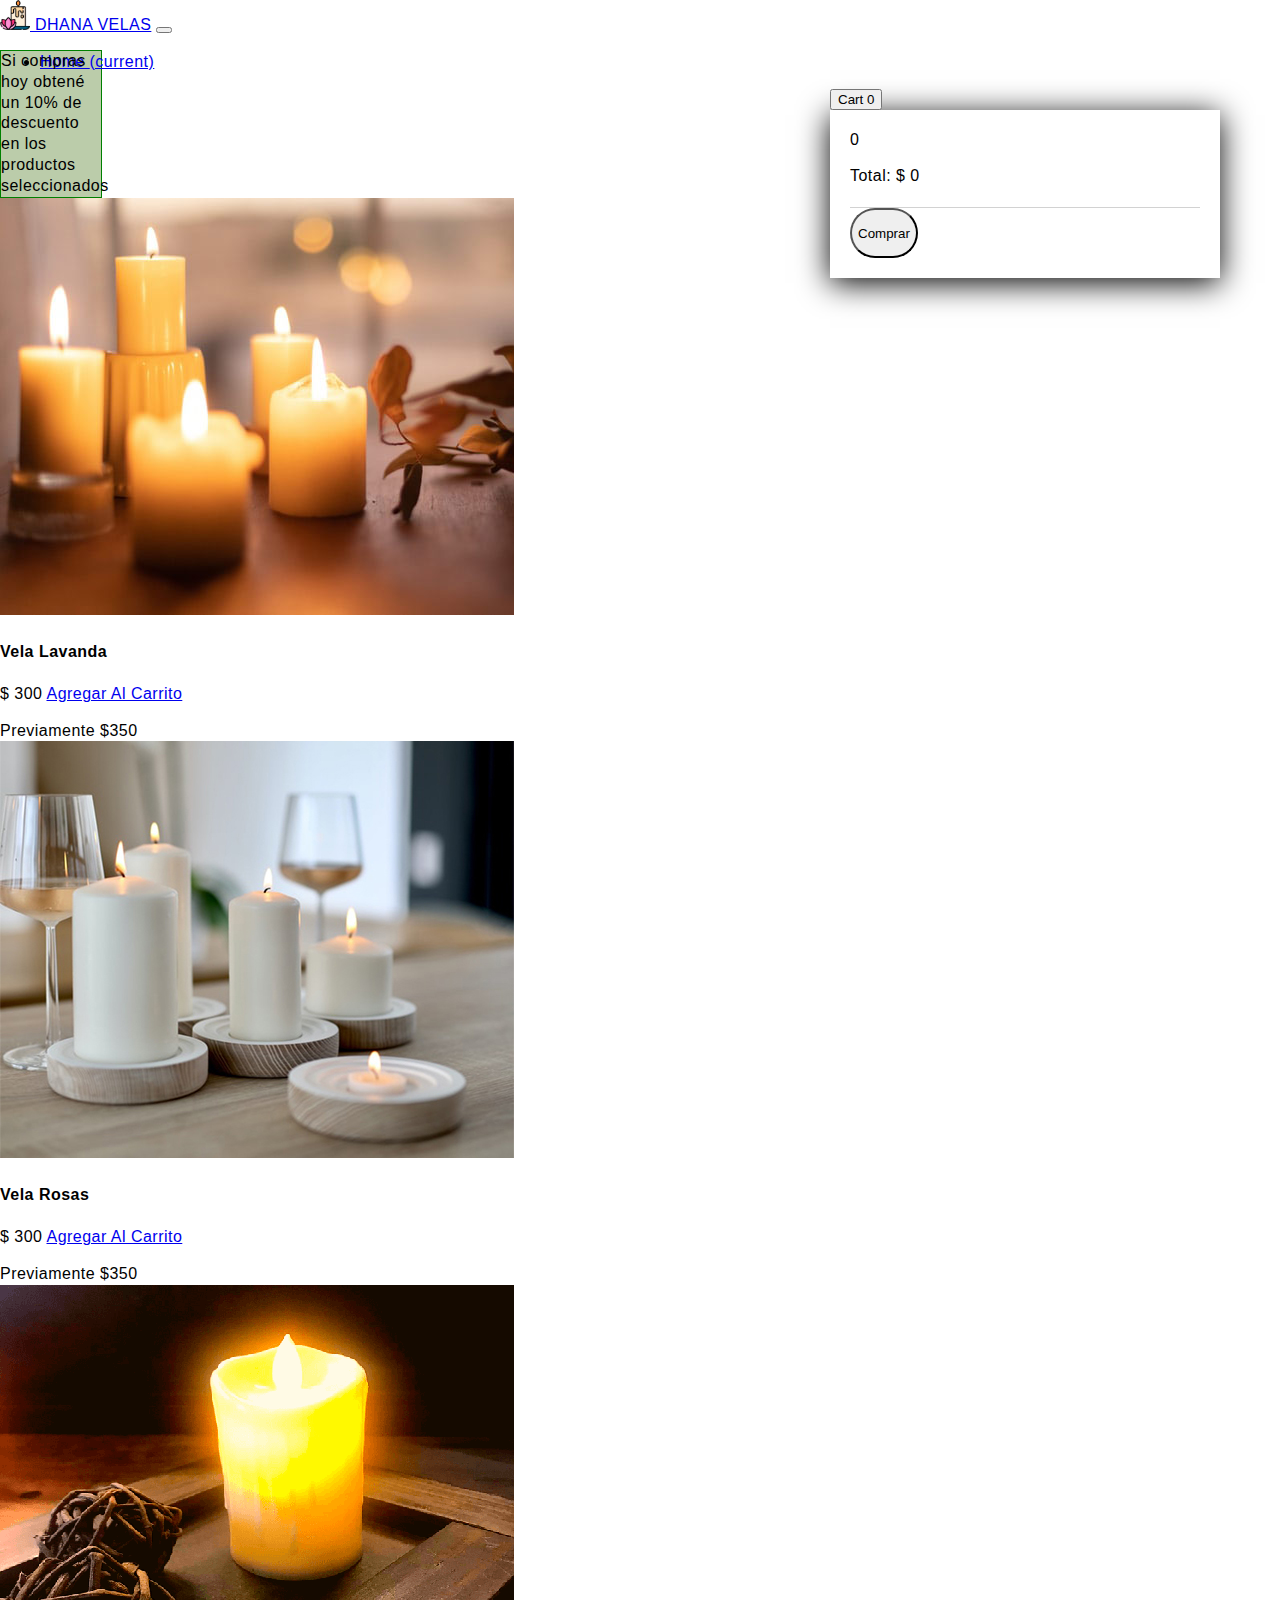
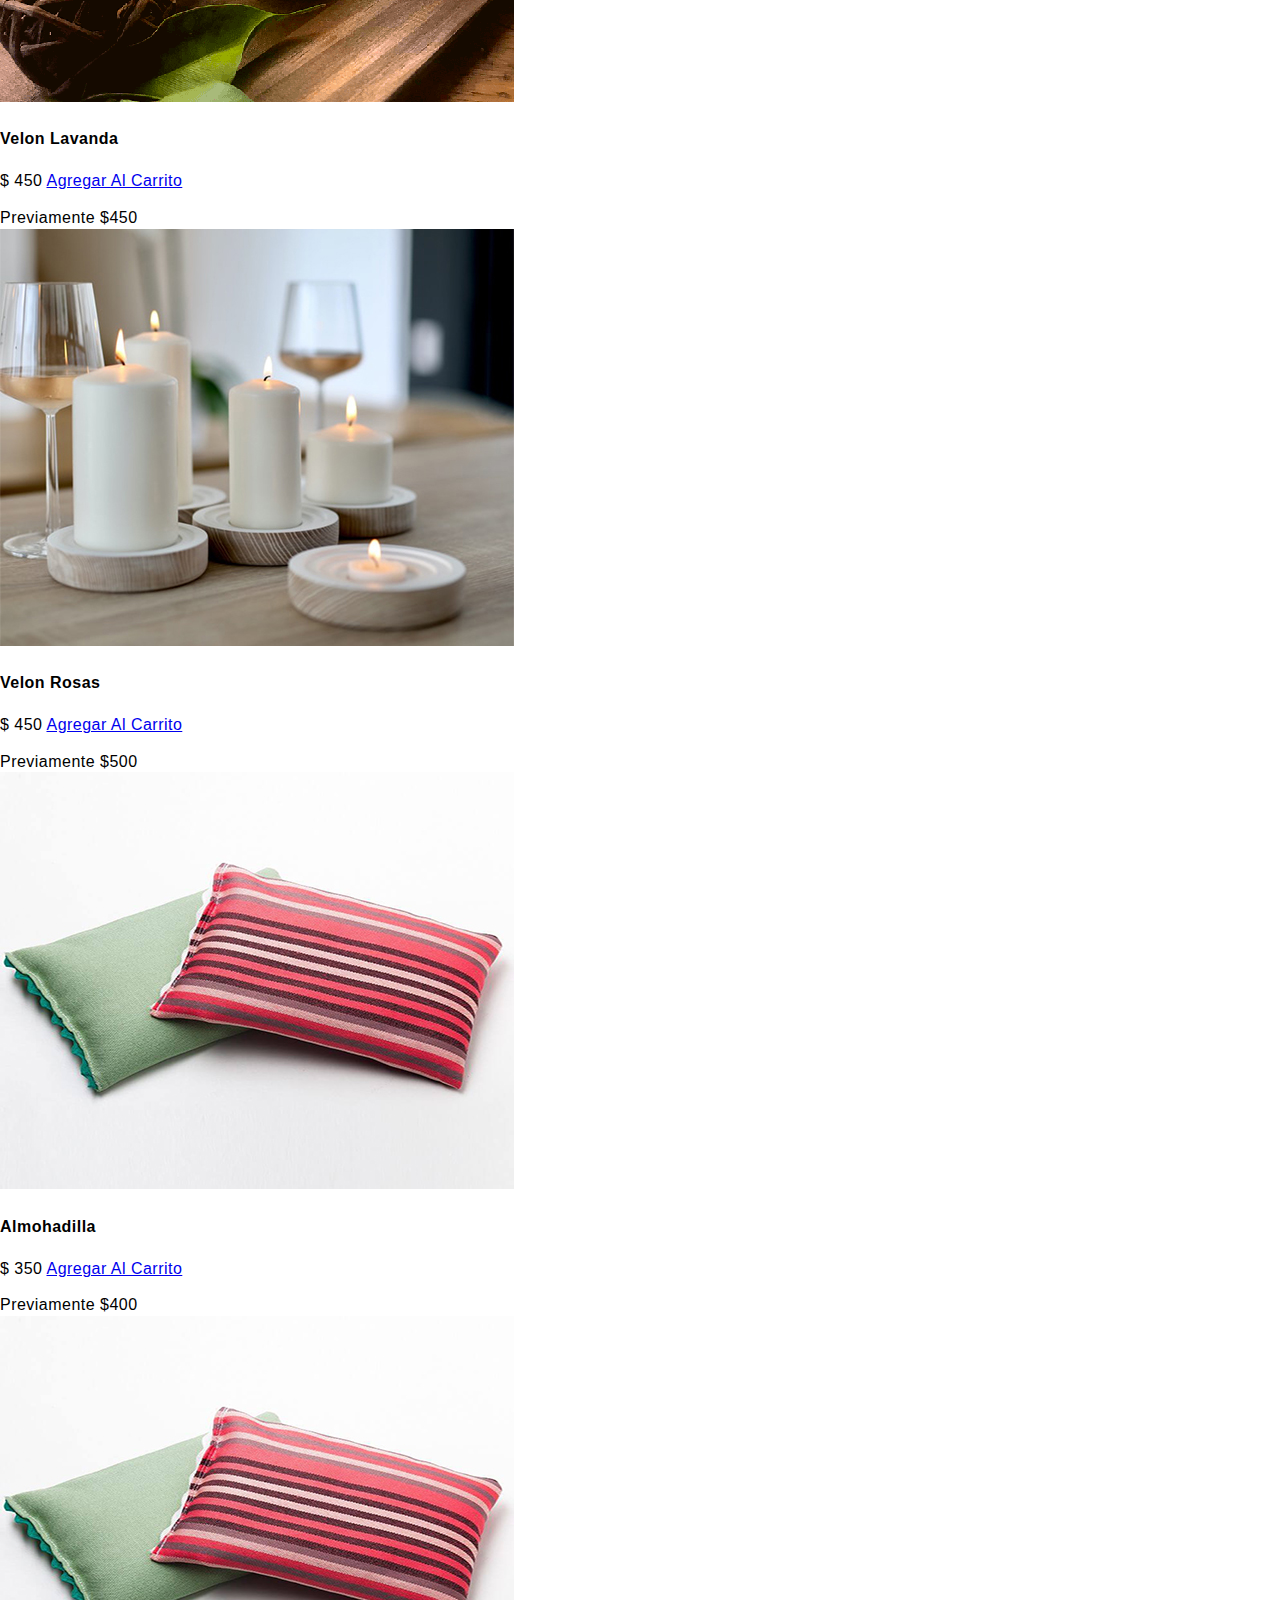
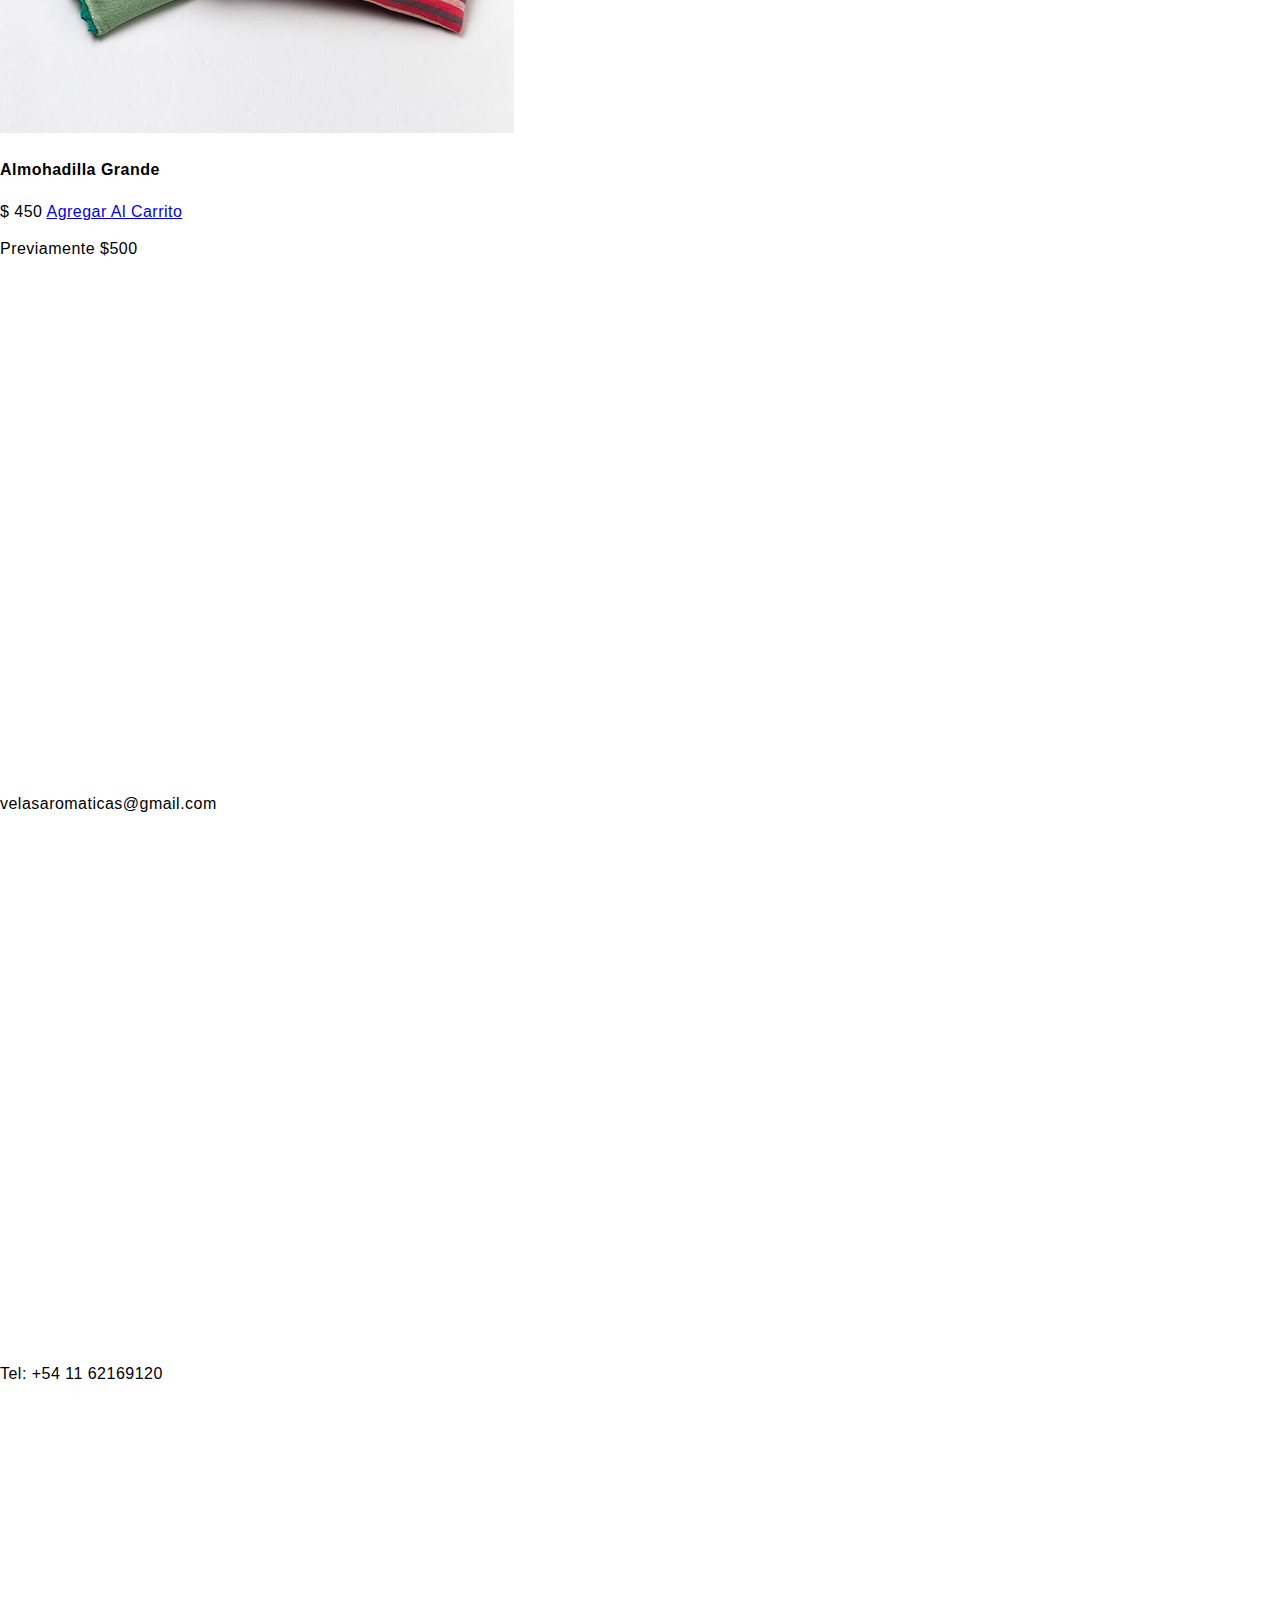
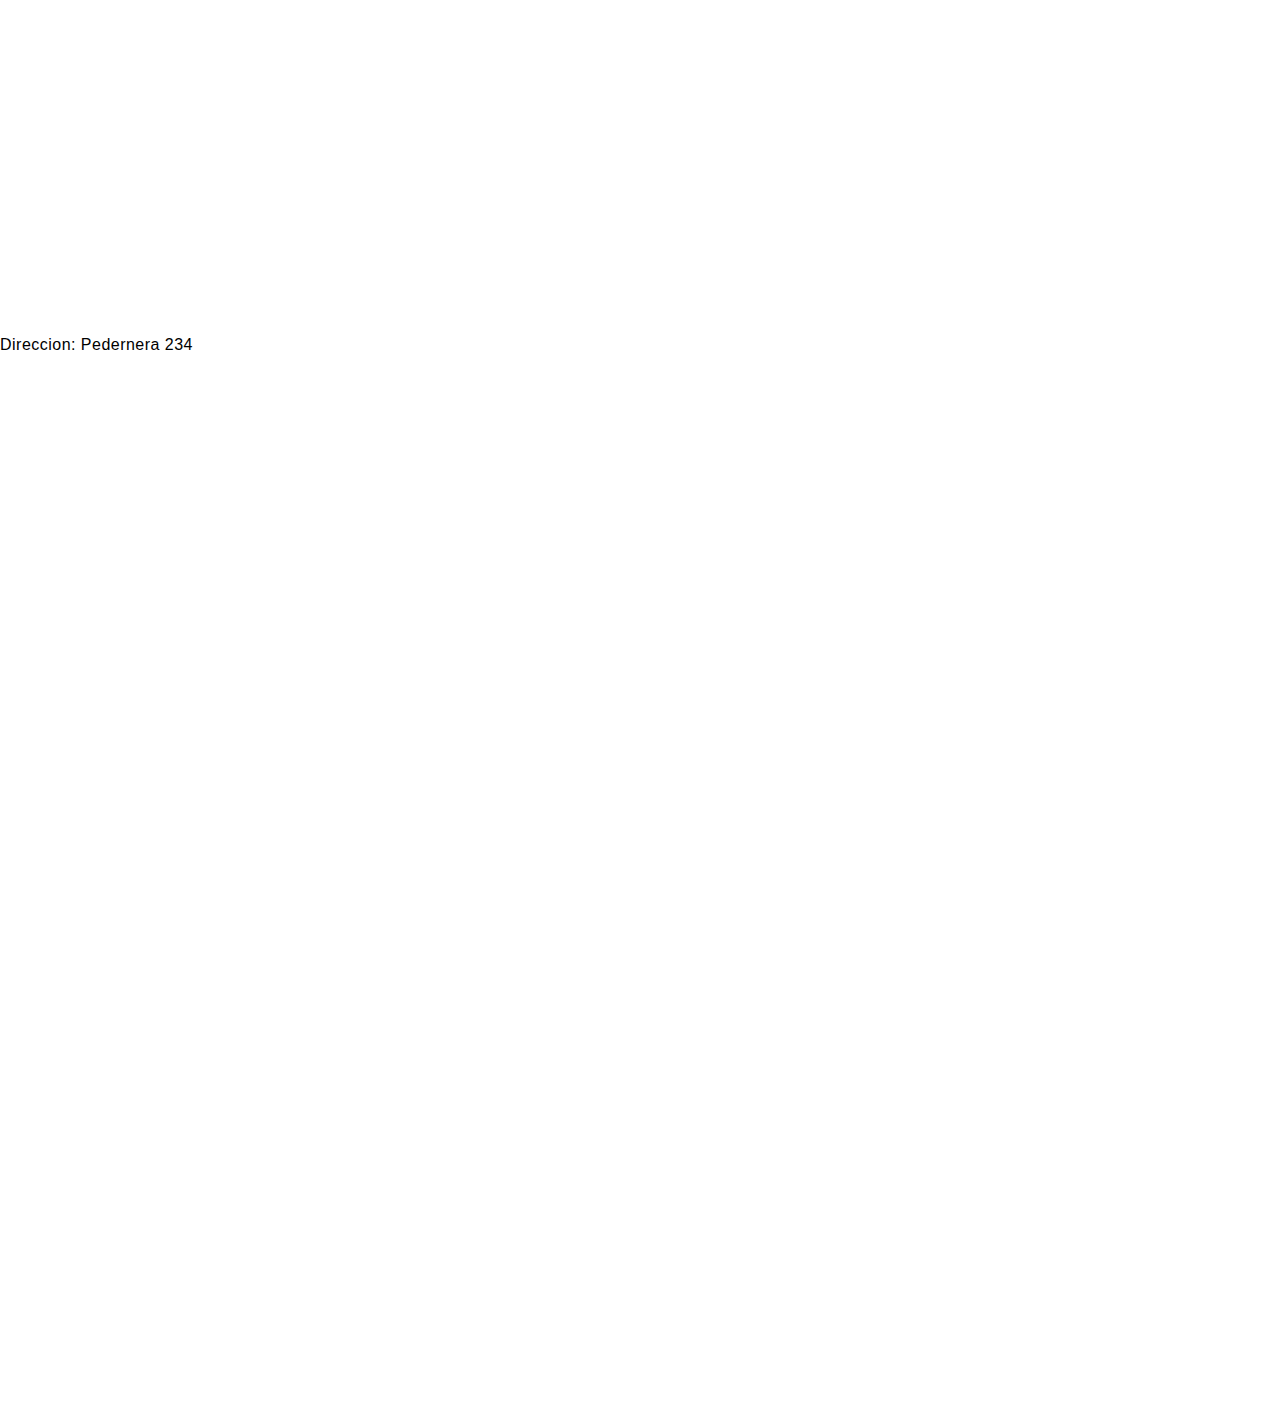
<file: index.html>
<!DOCTYPE html>
<html lang="en">
  <head>
    <meta charset="UTF-8" />
    <meta http-equiv="X-UA-Compatible" content="IE=edge" />
    <meta name="viewport" content="width=device-width, initial-scale=1.0" />
    <style>
      @import url("https://fonts.googleapis.com/css2?family=Quicksand:wght@300;400;500&display=swap");
    </style>

    <link
      rel="stylesheet"
      href="https://pro.fontawesome.com/releases/v5.10.0/css/all.css"
      integrity="sha384-AYmEC3Yw5cVb3ZcuHtOA93w35dYTsvhLPVnYs9eStHfGJvOvKxVfELGroGkvsg+p"
      crossorigin="anonymous"
    />
    <link
      rel="stylesheet"
      href="https://cdn.jsdelivr.net/npm/bootstrap@4.6.0/dist/css/bootstrap.min.css"
      integrity="sha384-B0vP5xmATw1+K9KRQjQERJvTumQW0nPEzvF6L/Z6nronJ3oUOFUFpCjEUQouq2+l"
      crossorigin="anonymous"
    />
    <link rel="stylesheet" href="css/main.css" />
  </head>
  <body>
    <header>
      <!--Nav Bar Bootstrap-->
      <div class="container-fluid p-0">
        <nav class="navbar navbar-expand-lg navbar-light bg-light">
          <a class="navbar-brand" href="indexLand.html"
            ><img
              src="img/Logo.png"
              alt=""
              width="30"
              height="30"
              class="d-inline-block align-top"
            />
            DHANA VELAS</a
          >
          <button
            class="navbar-toggler"
            type="button"
            data-toggle="collapse"
            data-target="#navbarSupportedContent"
            aria-controls="navbarSupportedContent"
            aria-expanded="false"
            aria-label="Toggle navigation"
          >
            <span class="navbar-toggler-icon"></span>
          </button>

          <div class="collapse navbar-collapse" id="navbarSupportedContent">
            <ul class="navbar-nav mr-auto">
              <li class="nav-item active">
                <a class="nav-link" href="indexLand.html"
                  >Home <span class="sr-only">(current)</span></a
                >
              </li>
            </ul>
            <ul class="dropdown-cart no-bullets" role="menu">
              <li class="nav-item dropdown">
                <div class="dropdown">
                  <button
                    type="button"
                    class="btn btn-info"
                    data-toggle="dropdown"
                  >
                    <i class="fa fa-shopping-cart" aria-hidden="true"></i> Cart
                    <span class="badge badge-pill badge-danger">0</span>
                  </button>
                  <div class="dropdown-menu">
                    <div class="row total-header-section">
                      <div class="col-lg-6 col-sm-6 col-6">
                        <i class="fa fa-shopping-cart" aria-hidden="true"></i>
                        <span class="badge badge-pill badge-danger">0</span>
                      </div>
                      <div
                        class="col-lg-6 col-sm-6 col-6 total-section text-right"
                      >
                        <p>
                          Total: $
                          <span id="totalPrice" class="text-info">0</span>
                        </p>
                      </div>
                    </div>

                    <div id="cart-container"></div>

                    <div class="row">
                      <div
                        class="col-lg-12 col-sm-12 col-12 text-center checkout"
                      >
                        <button class="btn btn-primary btn-block">
                          Comprar
                        </button>
                      </div>
                    </div>
                  </div>
                </div>
              </li>
            </ul>
          </div>
        </nav>
      </div>
    </header>
    <div class="container promoWrap">
      <div class="row">
        <div class="col-12">
            <div class="promo pulse d-flex">
              <div class="promo-title">
                Si compras hoy obtené un 10% de descuento en los productos seleccionados
              </div>
            
                <i onclick="closePromo()" class="fas fa-window-close"></i>
            
            </div>
          </div>
        </div>
      </div>
      <!--CARDS-->
    </div>
    <div id="product-list" class="container fadeIn">
      <div class="row">
        <div class="col-12">
          <div class="card-columns m-5">
            <div class="card">
              <img
                alt="Vela Lavanda"
                class="card-img-top"
                src="img/Velas.jpg"
              />
              <div class="card-body">
                <h4 class="card-title">Vela Lavanda</h4>
                <p class="card-text">
                  <span class="price"> $ 300 </span>
                  <a
                    href="#"
                    class="btn btn-outline-primary btn-sm ml-5 agregar-carrito"
                    data-id="1"
                    >Agregar Al Carrito</a
                  >
                </p>
                <div class="card-footer text-muted">
                  Previamente <span class="tachado">$350</span>
                </div>
              </div>
            </div>
            <div class="card">
              <img alt="Vela 2" class="card-img-top" src="img/Velones.jpg" />
              <div class="card-body">
                <h4 class="card-title">Vela Rosas</h4>
                <p class="card-text">
                  <span class="price"> $ 300 </span>
                  <a
                    href="#"
                    class="btn btn-outline-primary btn-sm ml-5 agregar-carrito"
                    data-id="2"
                    >Agregar Al Carrito</a
                  >
                </p>
                <div class="card-footer text-muted">
                  Previamente <span class="tachado">$350</span>
                </div>
              </div>
            </div>
            <div class="card">
              <img alt="Vela 2" class="card-img-top" src="img/Velon.png" />
              <div class="card-body">
                <h4 class="card-title">Velon Lavanda</h4>
                <p class="card-text">
                  <span class="price"> $ 450 </span>
                  <a
                    href="#"
                    class="btn btn-outline-primary btn-sm ml-5 agregar-carrito"
                    data-id="3"
                    >Agregar Al Carrito</a
                  >
                </p>
                <div class="card-footer text-muted">
                  Previamente <span class="tachado">$450</span>
                </div>
              </div>
            </div>
            <div class="card">
              <img alt="Vela 2" class="card-img-top" src="img/Velones.jpg" />
              <div class="card-body">
                <h4 class="card-title">Velon Rosas</h4>
                <p class="card-text">
                  <span class="price"> $ 450 </span>
                  <a
                    href="#"
                    class="btn btn-outline-primary btn-sm ml-5 agregar-carrito"
                    data-id="4"
                    >Agregar Al Carrito</a
                  >
                </p>
                <div class="card-footer text-muted">
                  Previamente <span class="tachado">$500</span>
                </div>
              </div>
            </div>
            <div class="card">
              <img
                alt="Vela 2"
                class="card-img-top"
                src="img/almohadilla-de-semillas.jpg"
              />
              <div class="card-body">
                <h4 class="card-title">Almohadilla</h4>
                <p class="card-text">
                  <span class="price"> $ 350 </span>
                  <a
                    href="#"
                    class="btn btn-outline-primary btn-sm ml-5 agregar-carrito"
                    data-id="5"
                    >Agregar Al Carrito</a
                  >
                </p>
                <div class="card-footer text-muted">
                  Previamente <span class="tachado">$400</span>
                </div>
              </div>
            </div>
            <div class="card">
              <img
                alt="Vela 2"
                class="card-img-top"
                src="img/almohadilla-de-semillas.jpg"
              />
              <div class="card-body">
                <h4 class="card-title">Almohadilla Grande</h4>
                <p class="card-text">
                  <span class="price"> $ 450 </span>
                  <a
                    href="#"
                    class="btn btn-outline-primary btn-sm ml-5 agregar-carrito"
                    data-id="6"
                    >Agregar Al Carrito</a
                  >
                </p>
                <div class="card-footer text-muted">
                  Previamente <span class="tachado">$500</span>
                </div>
              </div>
            </div>
          </div>
        </div>
      </div>
    </div>
    <!--Footer-->
    <div class="footer fadeIn">
      <div class="footer_A">
        <img class="iconos_contacto" src="img/email.png" alt="Mail" />
        <p class="texto_footer">velasaromaticas@gmail.com</p>
        <img
          class="iconos_contacto"
          src="img/llamada-telefonica.png"
          alt="Mail"
        />
        <p class="texto_footer">Tel: +54 11 62169120</p>
        <img class="iconos_contacto" src="img/location.png" alt="Mail" />
        <p class="texto_footer">Direccion: Pedernera 234</p>

        <a href="#"
          ><img class="iconos_redes" src="img/face.png" alt="Facebook"
        /></a>
        <a href="#"
          ><img class="iconos_redes" src="img/link.png" alt="YouTube"
        /></a>
        <a href="#"
          ><img class="iconos_redes" src="img/inst.png" alt="Instagram"
        /></a>
      </div>
    </div>
    <script src="https://code.jquery.com/jquery-3.5.1.min.js"></script>
    <script
      src="https://cdn.jsdelivr.net/npm/bootstrap@4.6.0/dist/js/bootstrap.bundle.min.js"
      integrity="sha384-Piv4xVNRyMGpqkS2by6br4gNJ7DXjqk09RmUpJ8jgGtD7zP9yug3goQfGII0yAns"
      crossorigin="anonymous"
    ></script>
    <script src="js/app.js"></script>

  </body>
</html>
</file>
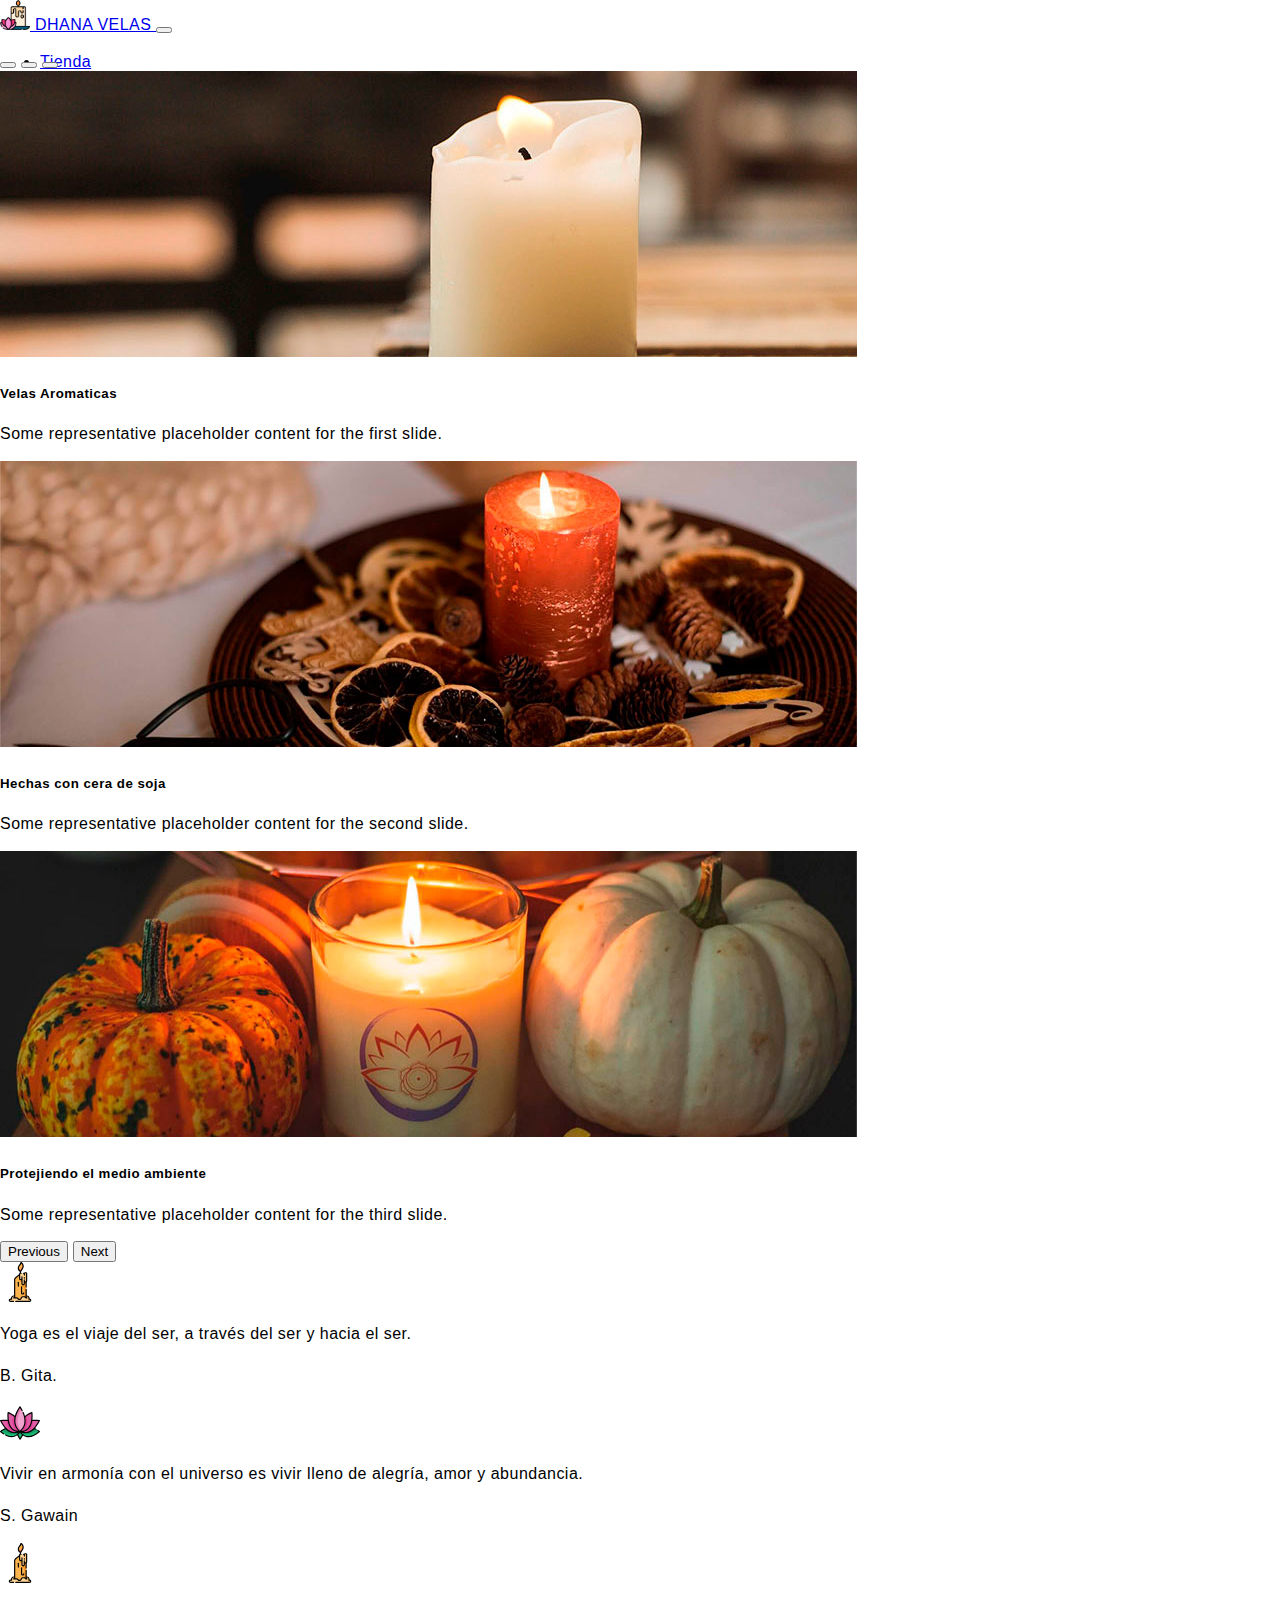
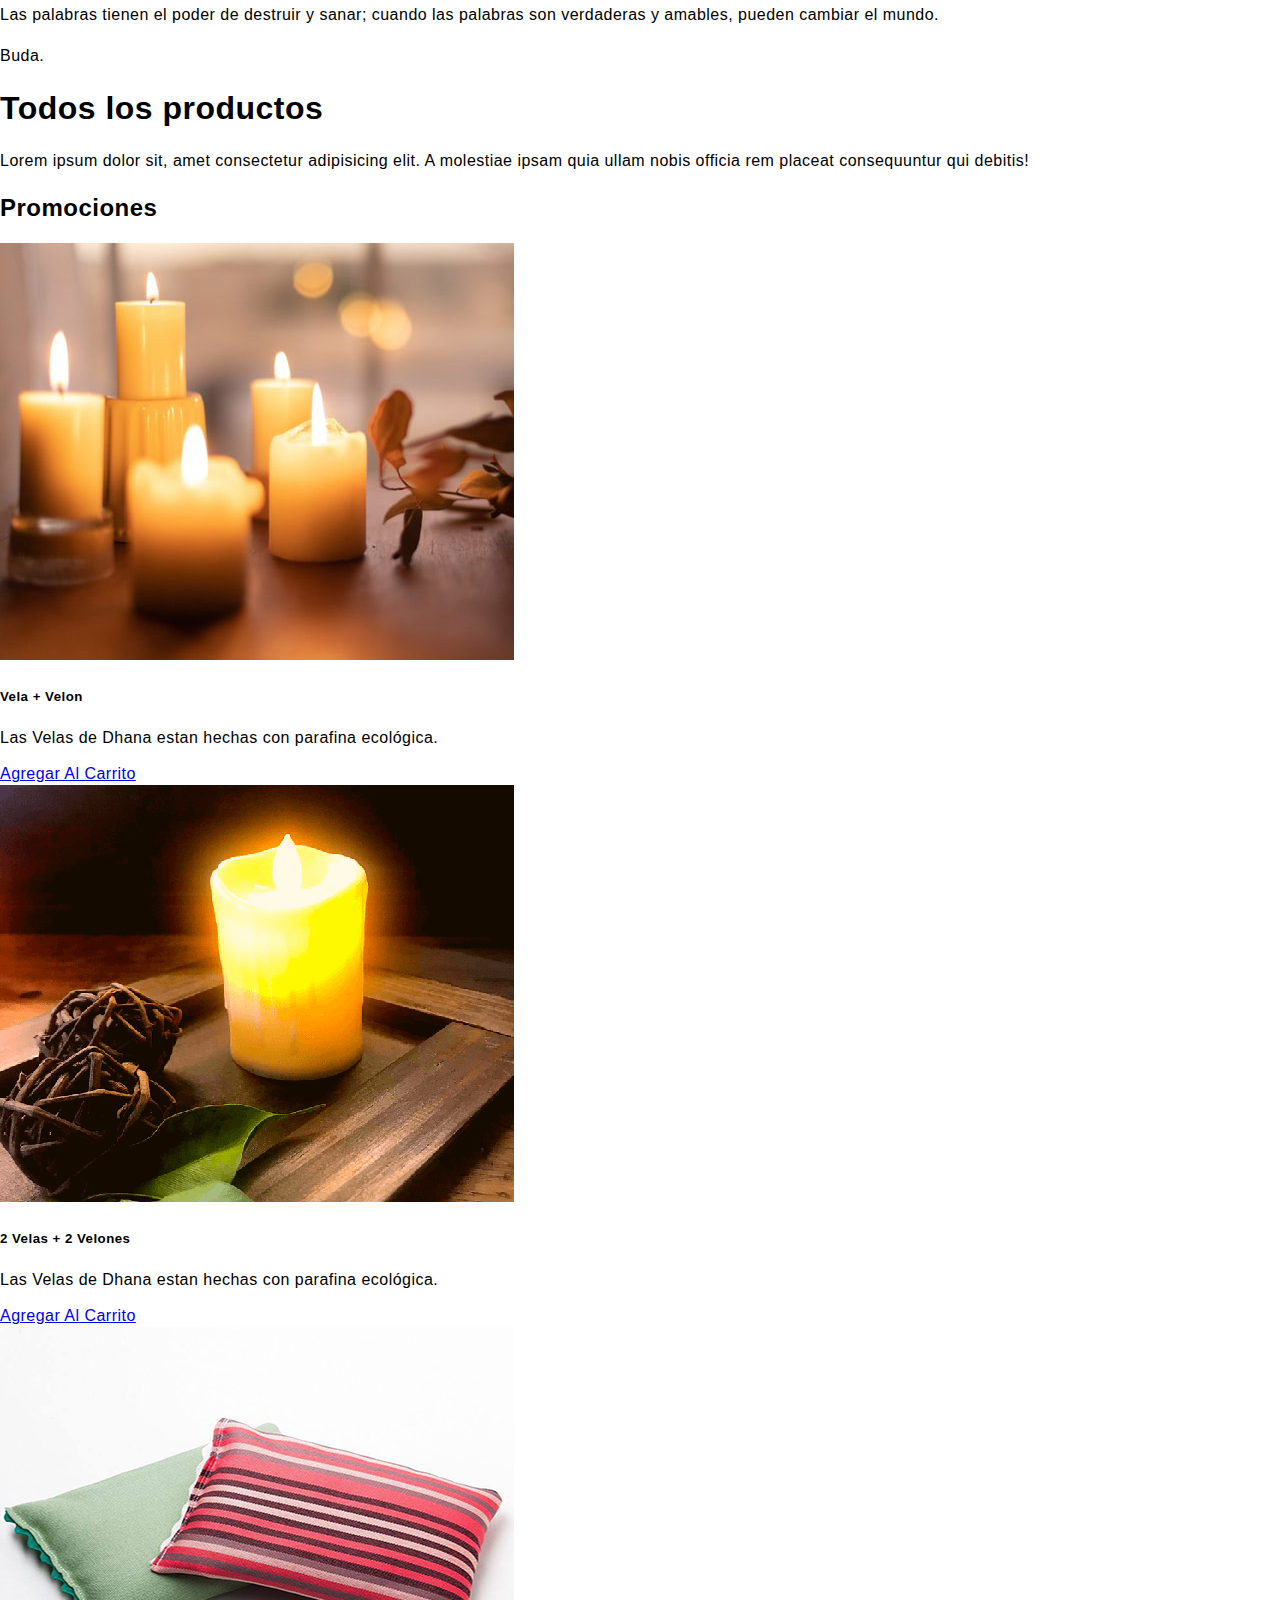
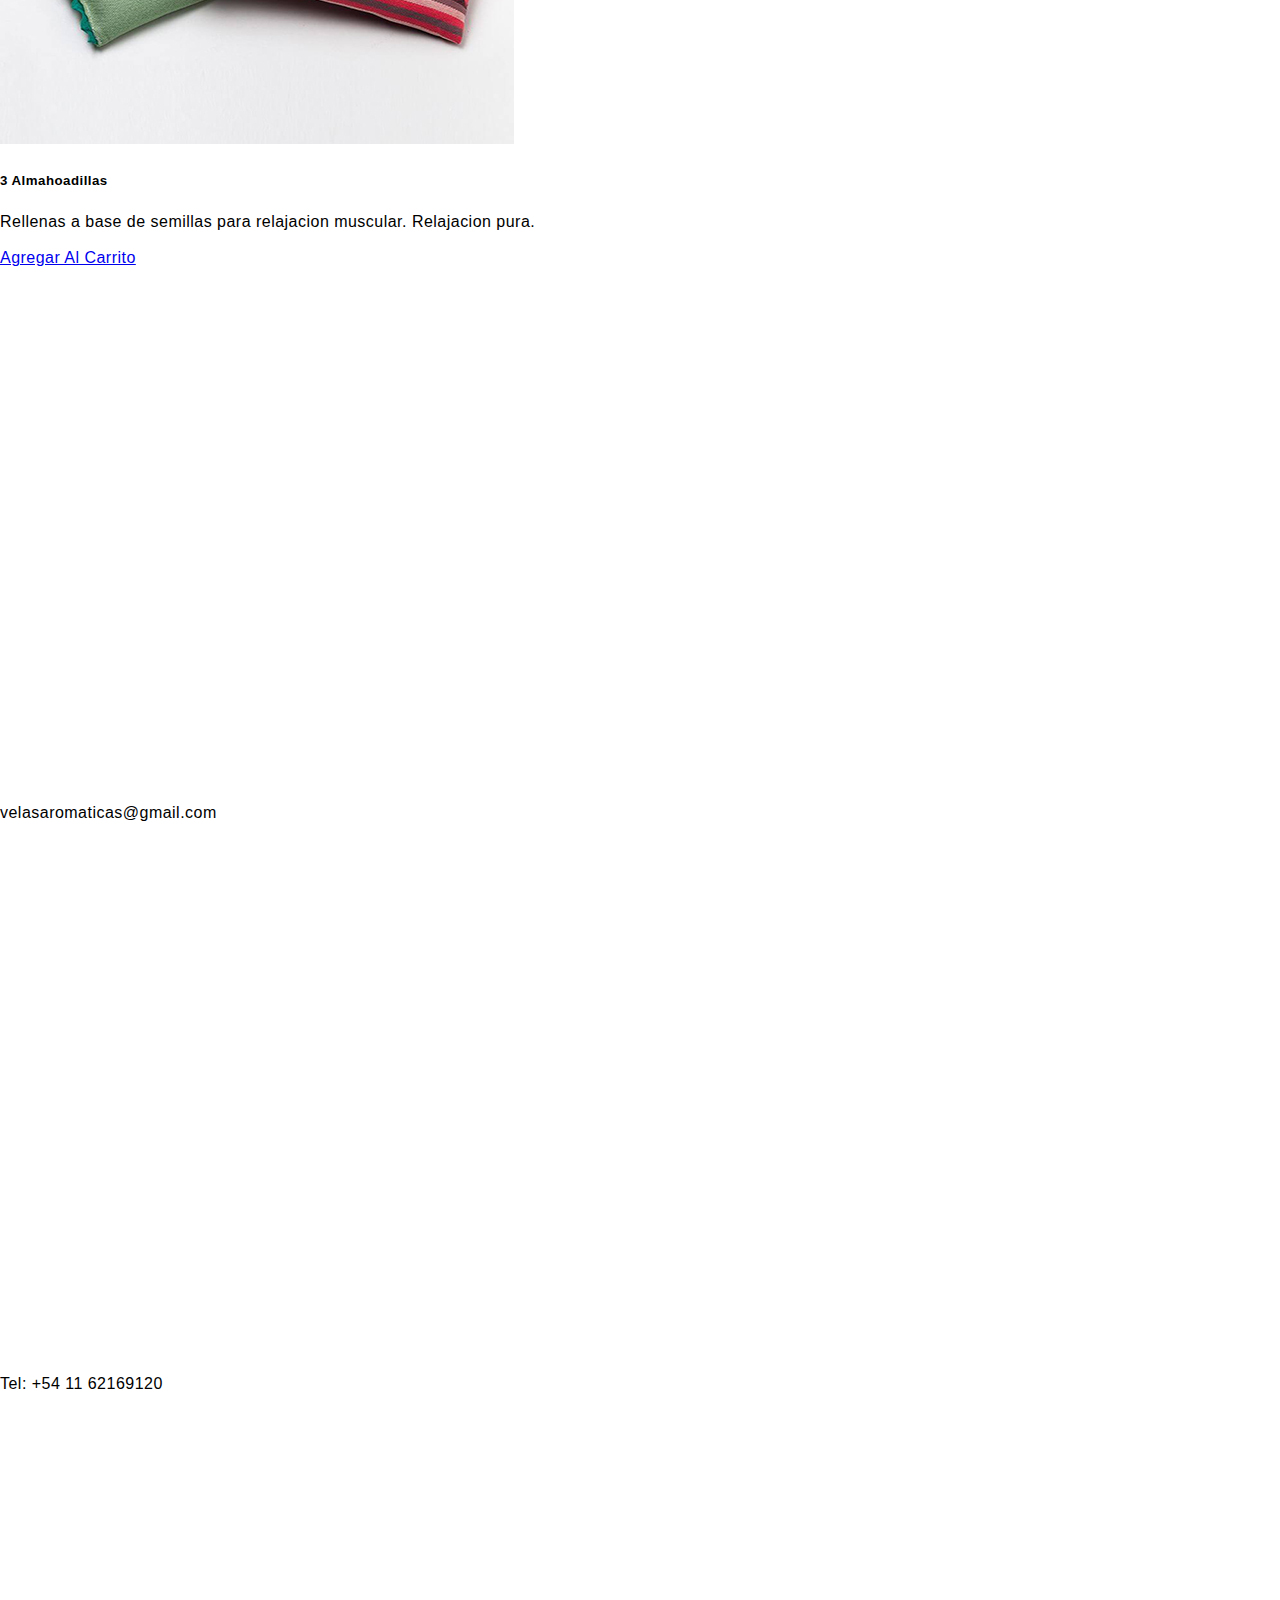
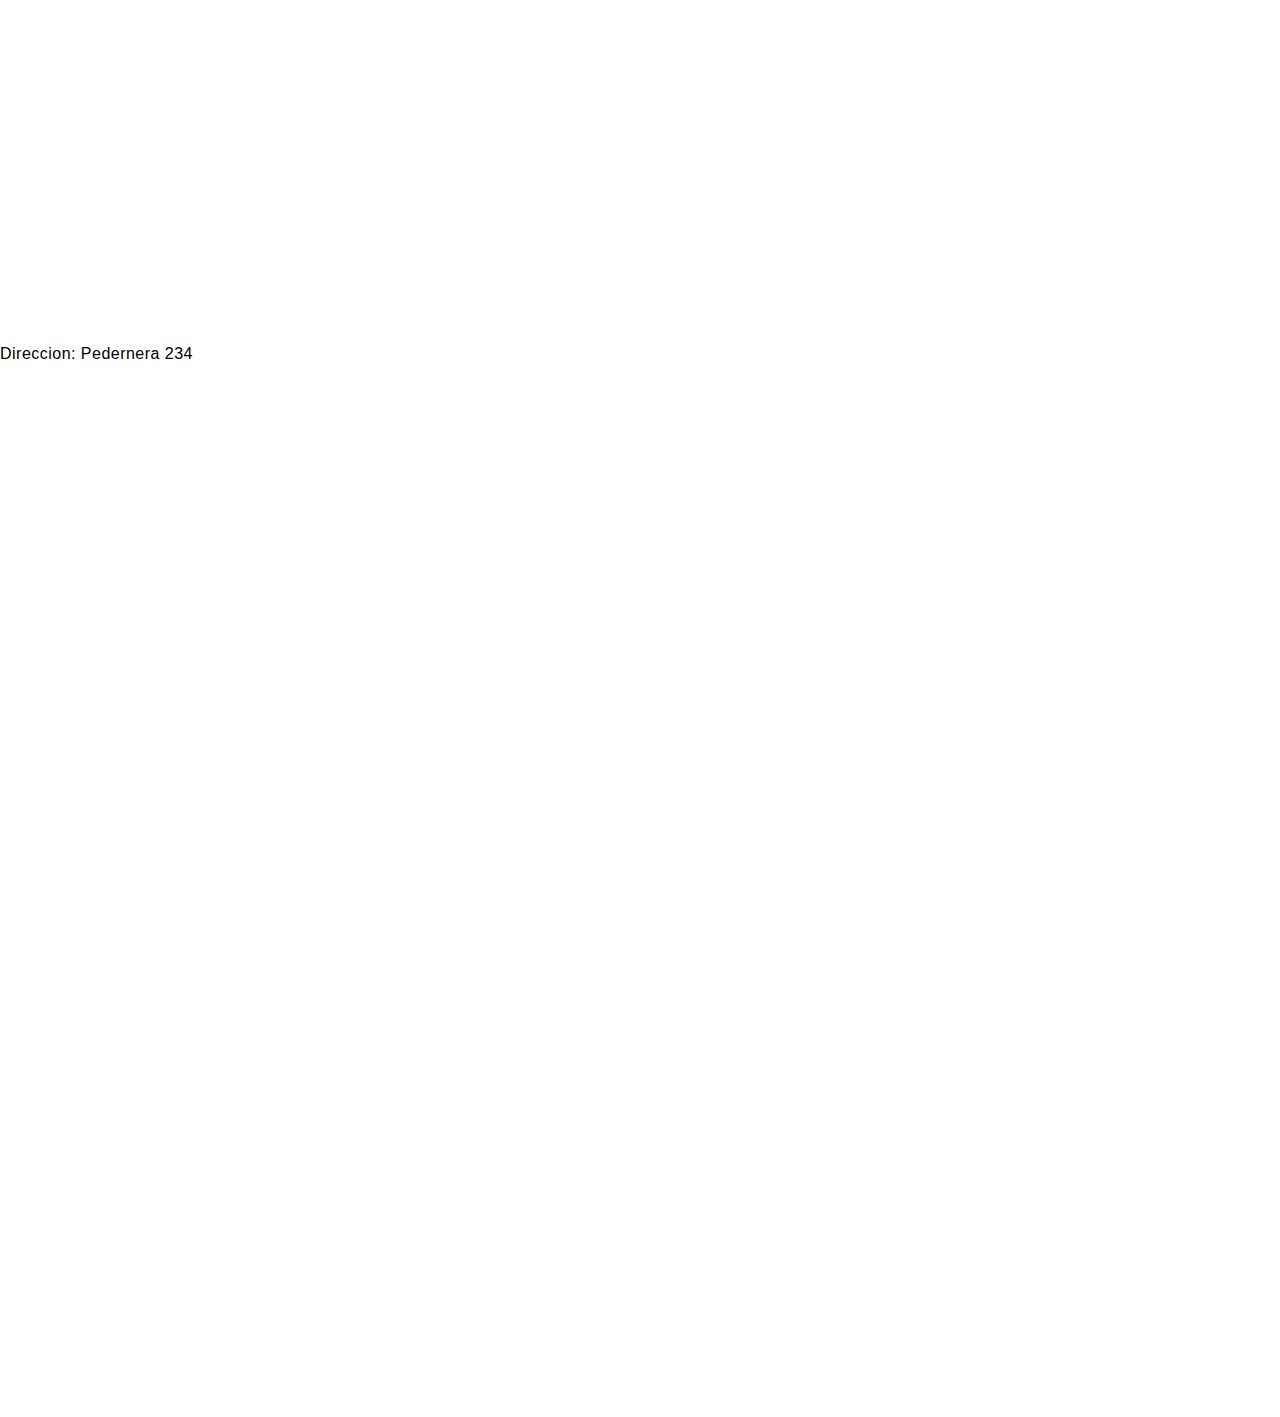
<file: indexLand.html>
<!DOCTYPE html>
<html lang="es">
<head>
    <meta charset="UTF-8">
    <meta http-equiv="X-UA-Compatible" content="IE=edge">
    <meta name="viewport" content="width=device-width, initial-scale=1.0">
    <style>@import url('https://fonts.googleapis.com/css2?family=Quicksand:wght@300;400;500&display=swap');</style>
    <title>Velas aromaticas</title>
    <!--Link de css-->
    <link href="css/main.css" rel="stylesheet" type="text/css">
    <!--Link de bootstrap-->
    <link href="https://cdn.jsdelivr.net/npm/bootstrap@5.0.0-beta2/dist/css/bootstrap.min.css" rel="stylesheet" integrity="sha384-BmbxuPwQa2lc/FVzBcNJ7UAyJxM6wuqIj61tLrc4wSX0szH/Ev+nYRRuWlolflfl" crossorigin="anonymous">
</head>
<body>

    <!--Nav Bar Bootstrap-->
    <nav class="navbar sticky-top navbar-expand-lg navbar-light bg-light" >
        <div class="container-fluid">
          <a class="navbar-brand" href="#">
            <img src="img/Logo.png" alt="" width="30" height="30" class="d-inline-block align-top">
            DHANA VELAS
            </a>
          <button class="navbar-toggler" type="button" data-bs-toggle="collapse" data-bs-target="#navbarScroll" aria-controls="navbarScroll" aria-expanded="false" aria-label="Toggle navigation">
            <span class="navbar-toggler-icon"></span>
          </button>
          <div class="collapse navbar-collapse" id="navbarScroll">
            <ul class="navbar-nav me-auto my-2 my-lg-0 navbar-nav-scroll" style="--bs-scroll-height: 100px;">
              <li class="nav-item">
                <a class="nav-link active" aria-current="page" href="index.html">Tienda</a>
              </li>
              <!--Cart-->
  
          </div>
        </div>
      </nav>

      <!--Carrusel-->
      <div id="carouselExampleCaptions" class="carousel slide auto carousel-fade" data-bs-ride="carousel">
        <div class="carousel-indicators">
          <button type="button" data-bs-target="#carouselExampleCaptions" data-bs-slide-to="0" class="active" aria-current="true" aria-label="Slide 1"></button>
          <button type="button" data-bs-target="#carouselExampleCaptions" data-bs-slide-to="1" aria-label="Slide 2"></button>
          <button type="button" data-bs-target="#carouselExampleCaptions" data-bs-slide-to="2" aria-label="Slide 3"></button>
        </div>
        <div class="carousel-inner">
          <div class="carousel-item active" data-bs-interval="4000">
            <img src="img/slider_1.jpg" class="d-block w-100" alt="...">
            <div class="carousel-caption d-none d-md-block">
              <h5>Velas Aromaticas</h5>
              <p>Some representative placeholder content for the first slide.</p>
            </div>
          </div>
          <div class="carousel-item" data-bs-interval="4000">
            <img src="img/slider_2.jpg" class="d-block w-100" alt="...">
            <div class="carousel-caption d-none d-md-block">
              <h5>Hechas con cera de soja</h5>
              <p>Some representative placeholder content for the second slide.</p>
            </div>
          </div>
          <div class="carousel-item" data-bs-interval="4000">
            <img src="img/slider_3.jpg" class="d-block w-100" alt="...">
            <div class="carousel-caption d-none d-md-block">
              <h5>Protejiendo el medio ambiente</h5>
              <p>Some representative placeholder content for the third slide.</p>
            </div>
          </div>
        </div>
        <button class="carousel-control-prev" type="button" data-bs-target="#carouselExampleCaptions"  data-bs-slide="prev">
          <span class="carousel-control-prev-icon" aria-hidden="true"></span>
          <span class="visually-hidden">Previous</span>
        </button>
        <button class="carousel-control-next" type="button" data-bs-target="#carouselExampleCaptions"  data-bs-slide="next">
          <span class="carousel-control-next-icon" aria-hidden="true"></span>
          <span class="visually-hidden">Next</span>
        </button>
      </div>


      <!--Divisor Bootstrap-->
      <div class="info row">
        <div class="info_1 col-sm-4"><img class="iconos" src="img/candle.svg" alt="Velas" height="40px" height="40px">
          <p>Yoga es el viaje del ser, a través del ser y hacia el ser.<br><br>
            B. Gita.
          </p></div>
        <div class="info_2 col-sm-4"><img class="iconos" src="img/loto.svg" alt="Meditacion" height="40px" height="40px">
          <p>Vivir en armonía con el universo es vivir lleno de alegría, amor y abundancia.<br><br>
            S. Gawain</p></div>
        <div class="info_3 col-sm-4"><img class="iconos" src="img/candle.svg" alt="Om" height="40px" height="40px">
          <p>Las palabras tienen el poder de destruir y sanar; cuando las palabras son verdaderas y amables, pueden cambiar el mundo.<br><br>
            Buda.</p></div>
      </div>

      <!--imagen fija-->
    <div class="imagen_fondo">
      <h1 class="titulo_banner">Todos los productos</h1>
      <p class="texto_banner">Lorem ipsum dolor sit, amet consectetur adipisicing elit. A molestiae ipsam quia ullam nobis officia rem placeat consequuntur qui debitis!</p>
    </div>

    <h2 class="display-4 mt-4">Promociones</h2>
<!--Cards Nuevas-->
<div class="row row-cols-1 row-cols-md-3 g-4">
  <div class="col">
    <div class="card m-5">
      <img src="img/Velas.jpg" class="card-img-top" alt="Velas">
      <div class="card-body">
        <h5 class="card-title">Vela + Velon</h5>
        <p class="card-text">Las Velas de Dhana estan hechas con parafina ecológica.</p>
        <a href="#" class="btn btn-outline-primary btn-sm ml-5 agregar-carrito" data-id="7">Agregar Al Carrito</a>
      </div>
    </div>
  </div>
  <div class="col">
    <div class="card m-5">
      <img src="img/Velon.png" class="card-img-top" alt="Velones">
      <div class="card-body">
        <h5 class="card-title"> 2 Velas + 2 Velones</h5>
        <p class="card-text">Las Velas de Dhana estan hechas con parafina ecológica.</p>
        <a href="#" class="btn btn-outline-primary btn-sm ml-5 agregar-carrito" data-id="8">Agregar Al Carrito</a>
      </div>
    </div>
  </div>
  <div class="col">
    <div class="card m-5">
      <img src="img/almohadilla-de-semillas.jpg" class="card-img-top" alt="Almahoadillas">
      <div class="card-body">
        <h5 class="card-title"> 3 Almahoadillas</h5>
        <p class="card-text">Rellenas a base de semillas para relajacion muscular. Relajacion pura.</p>
        <a href="#" class="btn btn-outline-primary btn-sm ml-5 agregar-carrito" data-id="9">Agregar Al Carrito</a>
      </div>
    </div>
  </div>
  
</div>
      <!--Fin de card 3-->


      <!--Footer-->
      <div class="footer">
        <div class="footer_A">
          <img class="iconos_contacto" src="img/email.png" alt="Mail">
          <p class="texto_footer">velasaromaticas@gmail.com</p>
          <img class="iconos_contacto" src="img/llamada-telefonica.png" alt="Mail">
          <p class="texto_footer">Tel: +54 11 62169120</p>
          <img class="iconos_contacto" src="img/location.png" alt="Mail">
          <p class="texto_footer">Direccion: Pedernera 234</p>
        
          <a href="#"><img class="iconos_redes" src="img/face.png" alt="Facebook"></a>
          <a href="#"><img class="iconos_redes" src="img/link.png" alt="YouTube"></a>
          <a href="#"><img class="iconos_redes" src="img/inst.png" alt="Instagram"></a>
        
        </div>  
      </div>
    <!--Link de bootstrap-->
       <script
      src="https://code.jquery.com/jquery-3.5.1.slim.min.js"
      integrity="sha384-DfXdz2htPH0lsSSs5nCTpuj/zy4C+OGpamoFVy38MVBnE+IbbVYUew+OrCXaRkfj"
      crossorigin="anonymous"
    ></script>
    <script
      src="https://cdn.jsdelivr.net/npm/bootstrap@4.6.0/dist/js/bootstrap.bundle.min.js"
      integrity="sha384-Piv4xVNRyMGpqkS2by6br4gNJ7DXjqk09RmUpJ8jgGtD7zP9yug3goQfGII0yAns"
      crossorigin="anonymous"
    ></script>
    <script src="js/app.js"></script>
</body>
</html>
</file>
<file: css/main.css>
html {
  scroll-behavior: smooth; }
  html body {
    margin: 0;
    padding: 0;
    width: 100%;
    height: 100%;
    font-family: 'Franklin Gothic Medium', 'Arial Narrow', Arial, sans-serif;
    letter-spacing: 0.03em;
    line-height: 1.3; }

.promo {
  background-color: #bca;
  width: 100px;
  border: 1px solid green; }

.navbar {
  height: 50px; }

ul.no-bullets {
  list-style-type: none;
  /* Remove bullets */
  padding: 0;
  /* Remove padding */
  margin: 0;
  /* Remove margins */ }

.dropdown {
  float: right;
  padding-right: 30px; }

.dropdown .dropdown-menu {
  padding: 20px;
  top: 50px !important;
  width: 350px !important;
  left: -236px !important;
  box-shadow: 0px 5px 30px black; }

.total-header-section {
  border-bottom: 1px solid #d2d2d2; }

.total-section p {
  margin-bottom: 20px; }

.cart-detail {
  padding: 15px 0px; }
  .cart-detail .cart-detail-img img {
    width: 100%;
    height: 100%;
    padding-left: 15px; }
  .cart-detail .cart-detail-product p {
    margin: 0px;
    color: #000;
    font-weight: 500; }
  .cart-detail .price {
    font-size: 12px;
    margin-right: 10px;
    font-weight: 500; }
  .cart-detail .count {
    color: #c2c2dc; }
  .cart-detail .checkout {
    border-top: 1px solid #d2d2d2;
    padding-top: 215px; }

.checkout .btn-primary {
  border-radius: 50px;
  height: 50px;
  -webkit-border-radius: 50px;
  -moz-border-radius: 50px;
  -ms-border-radius: 50px;
  -o-border-radius: 50px; }

.dropdown-menu:before {
  content: ' ';
  position: absolute;
  top: -20px;
  right: 50px;
  border: 10px solid transparent;
  border-bottom-color: #fff; }
</file>
